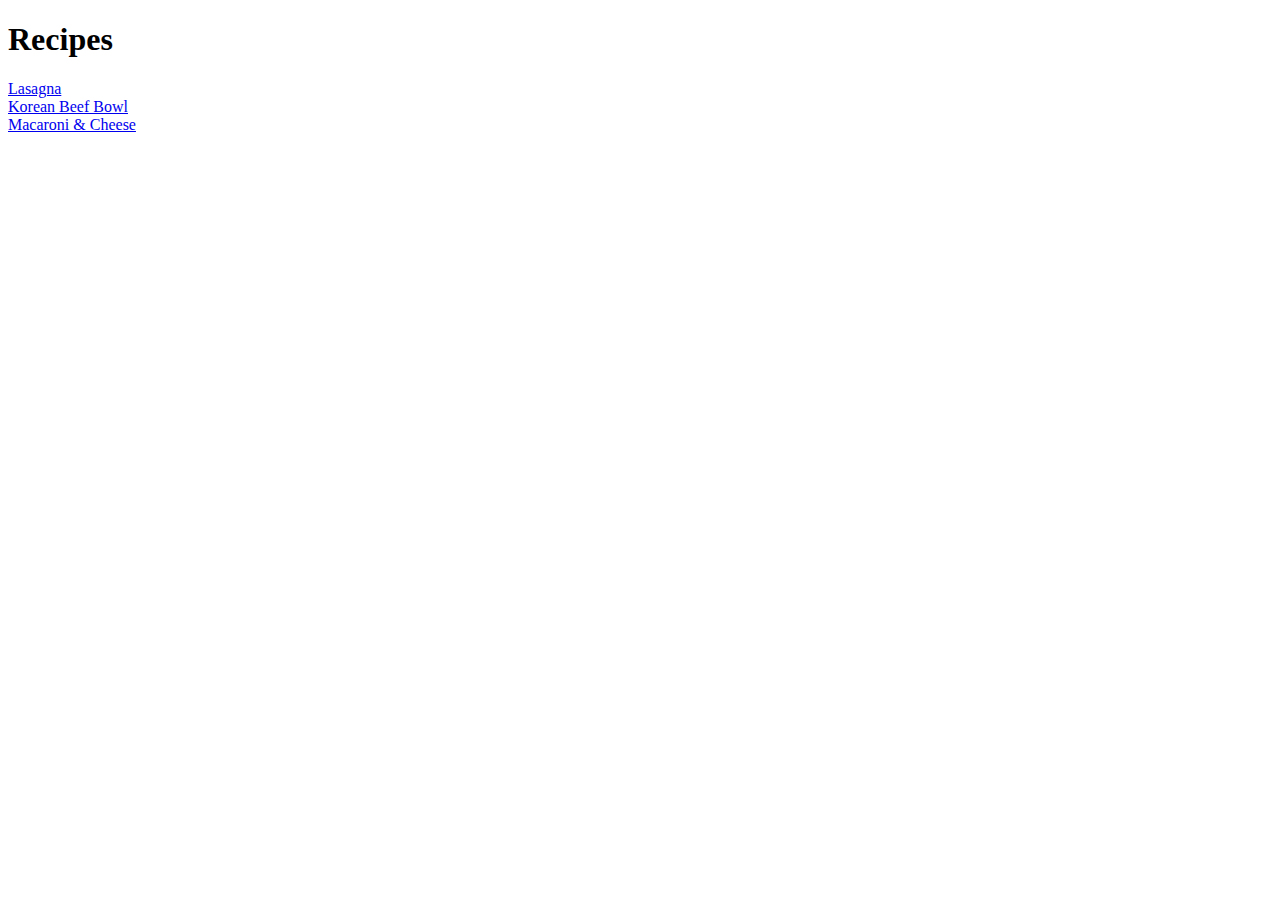
<file: index.html>
<!DOCTYPE html>
<html lang="en">
<head>
    <meta charset="UTF-8">
    <meta name="viewport" content="width=device-width, initial-scale=1.0">
    <title>Document</title>
</head>
<body>
    <h1>Recipes</h1>
    <a href="./project_1/pages/lasagna.html">Lasagna</a><br>
    <a href="./project_1/pages/korean_beef_bowl.html">Korean Beef Bowl</a><br>
    <a href="./project_1/pages/macaroni_and_cheese.html">Macaroni & Cheese</a>

</body>
</html>
</file>
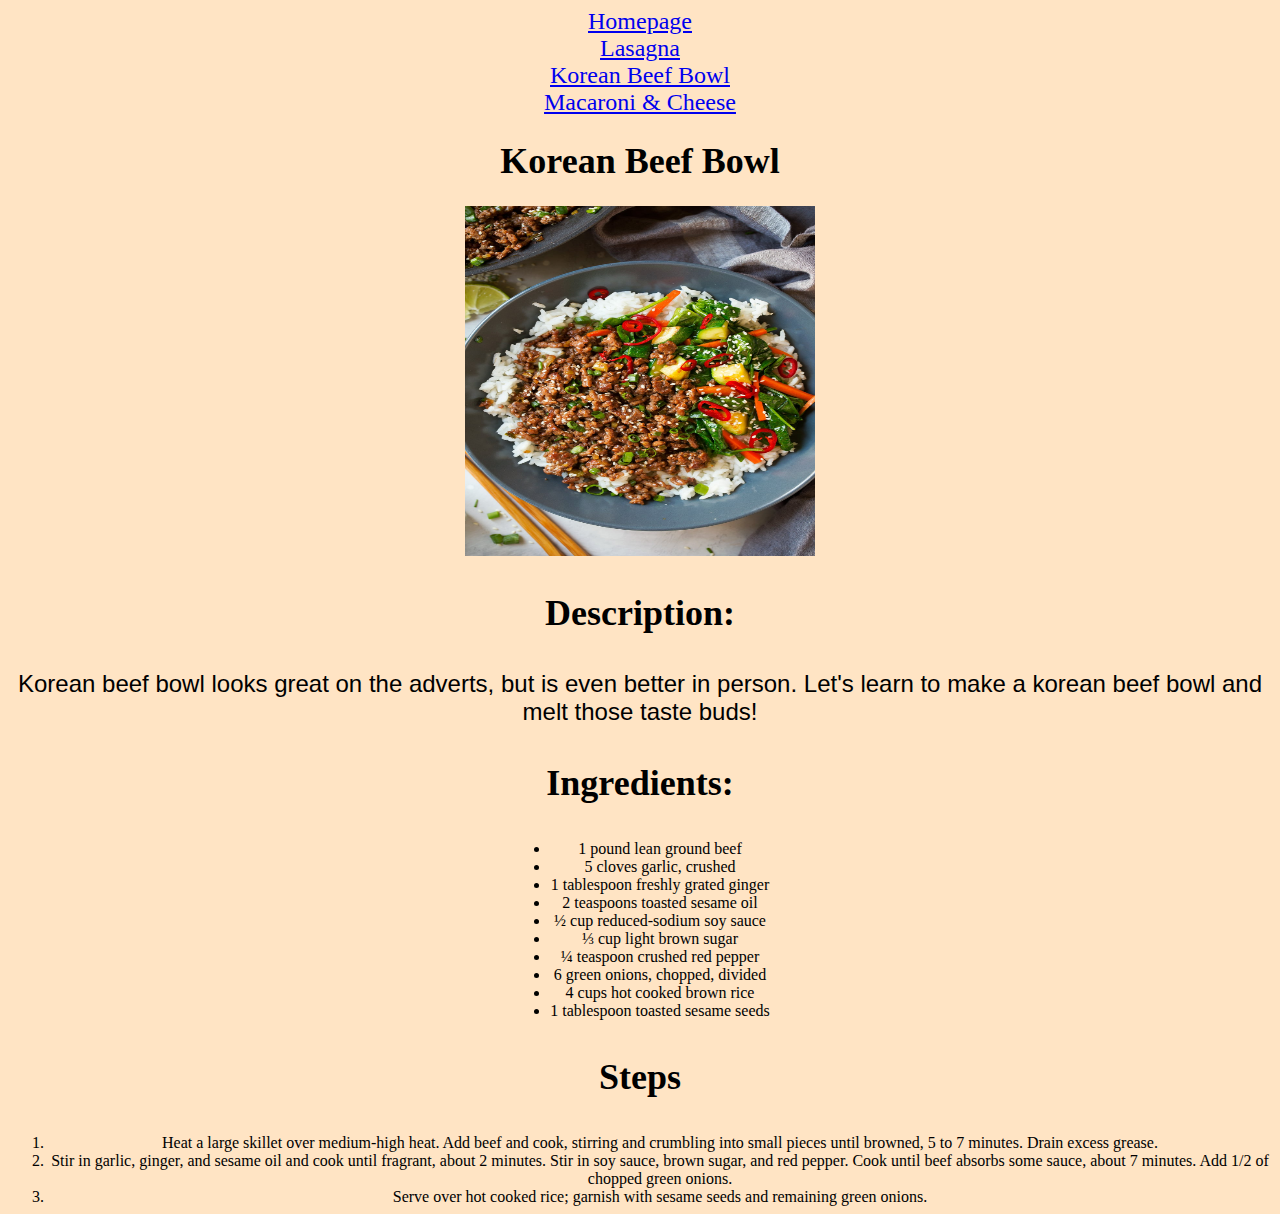
<file: project_1/pages/korean_beef_bowl.html>
<!DOCTYPE html>
<html lang="en">
<head>
    <meta charset="UTF-8">
    <meta name="viewport" content="width=device-width, initial-scale=1.0">
    <title>Document</title>
    <link rel="stylesheet" href="../styles/styles.css">
</head>
<body>
    <div class="links">
    <a href="../../index.html">Homepage</a><br>
    <a href="./lasagna.html">Lasagna</a><br>
    <a href="./korean_beef_bowl.html">Korean Beef Bowl</a><br>
    <a href="./macaroni_and_cheese.html">Macaroni & Cheese</a>
</div>
    <h1>Korean Beef Bowl</h1>
    <img src="../images/korean_beef_bowl.jpg" alt="picture of korean beef bowl" height="350" width="350" class="bowl">
    <h3>Description:</h3>
    <p>Korean beef bowl looks great on the adverts, but is even better in person. Let's learn to make a korean beef bowl and melt those taste buds!</p>
    <h3>Ingredients:</h3>
    <div class="unordered">
    <ul>
        <li>1 pound lean ground beef</li>
        <li>5 cloves garlic, crushed</li>
        <li>1 tablespoon freshly grated ginger</li>
        <li>2 teaspoons toasted sesame oil</li>
        <li>½ cup reduced-sodium soy sauce</li>
        <li>⅓ cup light brown sugar</li>
        <li>¼ teaspoon crushed red pepper</li>
        <li>6 green onions, chopped, divided</li>
        <li>4 cups hot cooked brown rice</li>
        <li>1 tablespoon toasted sesame seeds</li>
    </ul>
</div>
    <h3>Steps</h3>
    <div class="ordered">
    <ol>
        <li>Heat a large skillet over medium-high heat. Add beef and cook, stirring and crumbling into small pieces until browned, 5 to 7 minutes. Drain excess grease.</li>
        <li>Stir in garlic, ginger, and sesame oil and cook until fragrant, about 2 minutes. Stir in soy sauce, brown sugar, and red pepper. Cook until beef absorbs some sauce, about 7 minutes. Add 1/2 of chopped green onions.</li>
        <li>Serve over hot cooked rice; garnish with sesame seeds and remaining green onions.</li>
    </ol>
    </div>
</body>
</html>
</file>
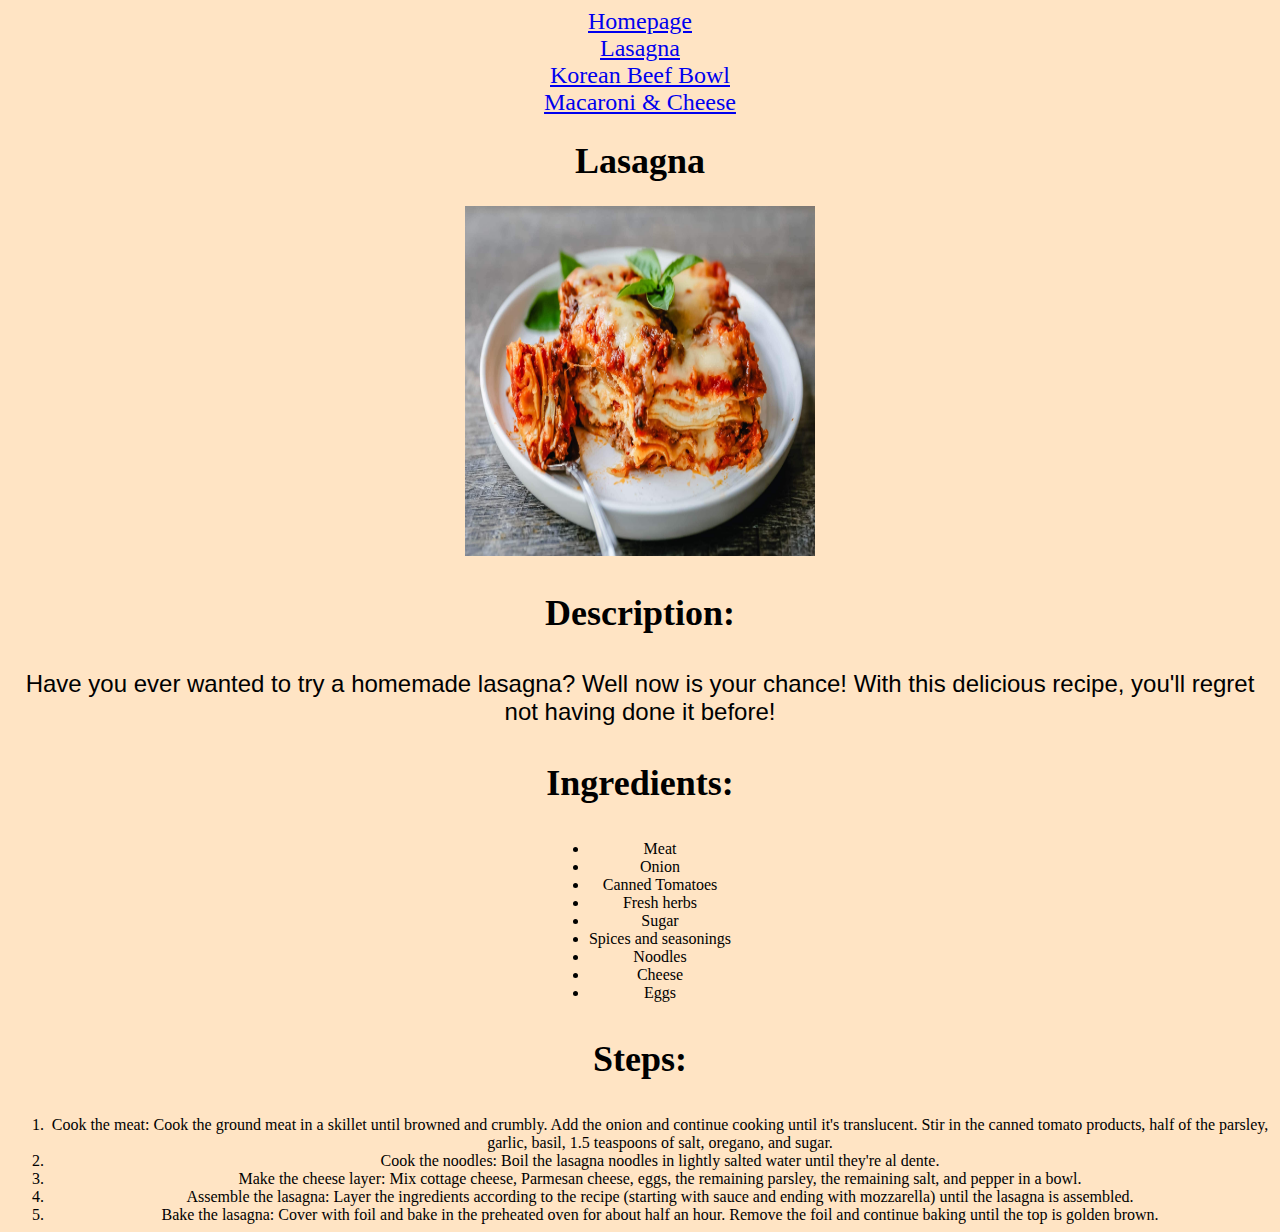
<file: project_1/pages/lasagna.html>
<!DOCTYPE html>
<html lang="en">
<head>
    <meta charset="UTF-8">
    <meta name="viewport" content="width=device-width, initial-scale=1.0">
    <title>Document</title>
    <link rel="stylesheet" href="../styles/styles.css">
</head>
<body>
    <div class="links">
        <a href="../../index.html">Homepage</a><br>
        <a href="./lasagna.html">Lasagna</a><br>
        <a href="./korean_beef_bowl.html">Korean Beef Bowl</a><br>
        <a href="./macaroni_and_cheese.html">Macaroni & Cheese</a>
    </div>
    <h1>Lasagna</h1>
    <img src="../images/lasagna.jpg" alt="picture of lasagna" height="350" width="350" class="lasagna">
    <h3>Description:</h3>
    <p>Have you ever wanted to try a homemade lasagna? Well now is your chance! With this delicious recipe, you'll regret not having done it before!</p>
    <h3>Ingredients:</h3>
    <div class="unordered">
    <ul>
        <li>Meat</li>
        <li>Onion</li>
        <li>Canned Tomatoes</li>
        <li>Fresh herbs</li>
        <li>Sugar</li>
        <li>Spices and seasonings</li>
        <li>Noodles</li>
        <li>Cheese</li>
        <li>Eggs</li>
    </ul>
    </div>
    <h3>Steps:</h3>
    <div class="ordered">
    <ol>
        <li>Cook the meat: Cook the ground meat in a skillet until browned and crumbly. Add the onion and continue cooking until it's translucent. Stir in the canned tomato products, half of the parsley, garlic, basil, 1.5 teaspoons of salt, oregano, and sugar.</li>
        <li>Cook the noodles: Boil the lasagna noodles in lightly salted water until they're al dente.</li>
        <li>Make the cheese layer: Mix cottage cheese, Parmesan cheese, eggs, the remaining parsley, the remaining salt, and pepper in a bowl.</li>
        <li>Assemble the lasagna: Layer the ingredients according to the recipe (starting with sauce and ending with mozzarella) until the lasagna is assembled.</li>
        <li>Bake the lasagna: Cover with foil and bake in the preheated oven for about half an hour. Remove the foil and continue baking until the top is golden brown.</li>
    </ol>
    </div>
</body>
</html>
</file>
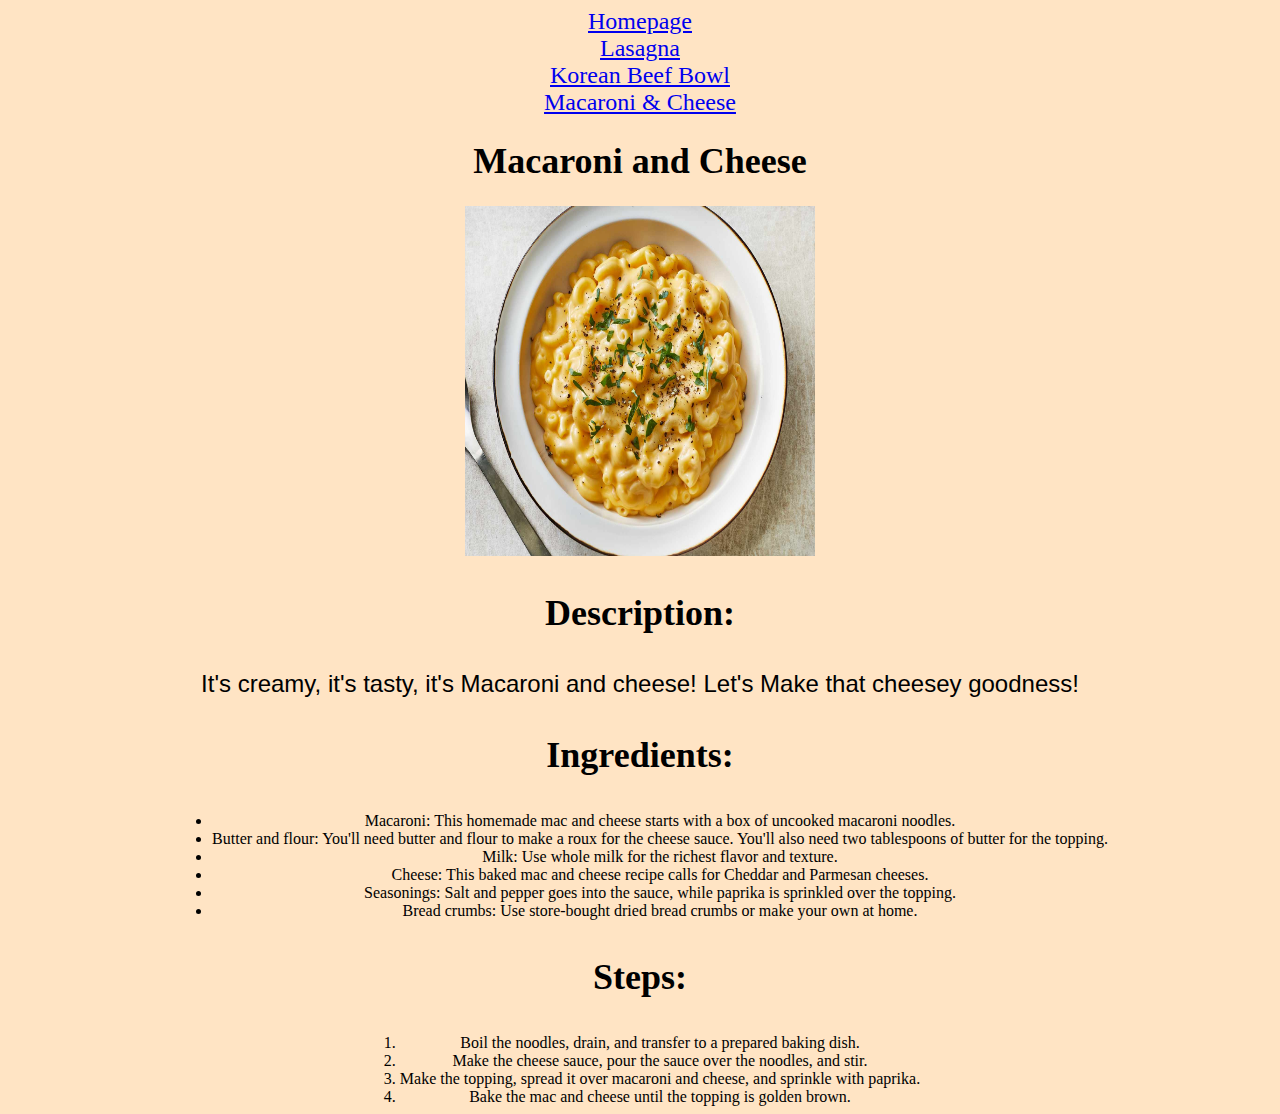
<file: project_1/pages/macaroni_and_cheese.html>
<!DOCTYPE html>
<html lang="en">
<head>
    <meta charset="UTF-8">
    <meta name="viewport" content="width=device-width, initial-scale=1.0">
    <title>Document</title>
    <link rel="stylesheet" href="../styles/styles.css">
</head>
<body>
    <div class="links">
    <a href="../../index.html">Homepage</a><br>
    <a href="./lasagna.html">Lasagna</a><br>
    <a href="./korean_beef_bowl.html">Korean Beef Bowl</a><br>
    <a href="./macaroni_and_cheese.html">Macaroni & Cheese</a>
    </div>
    <h1>Macaroni and Cheese</h1>
    <img src="../images/macaroni_and_cheese.jpg" alt="Picture of macaroni and cheese" height="350" width="350" class="macaroni">
    <h3>Description:</h3>
    <p>It's creamy, it's tasty, it's Macaroni and cheese! Let's Make that cheesey goodness!</p>
    <h3>Ingredients:</h3>
    <div class="unordered">
    <ul>
        <li>Macaroni: This homemade mac and cheese starts with a box of uncooked macaroni noodles.</li>
        <li>Butter and flour: You'll need butter and flour to make a roux for the cheese sauce. You'll also need two tablespoons of butter for the topping.</li>
        <li>Milk: Use whole milk for the richest flavor and texture.</li>
        <li>Cheese: This baked mac and cheese recipe calls for Cheddar and Parmesan cheeses.</li>
        <li>Seasonings: Salt and pepper goes into the sauce, while paprika is sprinkled over the topping.</li>
        <li>Bread crumbs: Use store-bought dried bread crumbs or make your own at home.</li>
    </ul>
    </div>
    <h3>Steps:</h3>
    <div class="ordered">
    <ol>
        <li>Boil the noodles, drain, and transfer to a prepared baking dish.</li>
        <li>Make the cheese sauce, pour the sauce over the noodles, and stir.</li>
        <li>Make the topping, spread it over macaroni and cheese, and sprinkle with paprika.</li>
        <li>Bake the mac and cheese until the topping is golden brown.</li>
    </ol>
    </div>
</body>
</html>
</file>
<file: project_1/styles/styles.css>
h1, h3 {
    text-align: center;
    font-size: 36px;
}

.unordered, .ordered {
    text-align: center;
}

.unordered > ul, .ordered > ol {
    display: inline-block;
    margin: 0;
}

.links {
    font-size: 24px;
    text-align: center;
}

p {
    text-align: center;
    font-size: 24px;
    font-family: Helvetica, sans-serif;
}

body {
    background-color: bisque;
}

.bowl, .lasagna, .macaroni{
    display: block;
    margin-left: auto;
    margin-right: auto;
}
</file>
